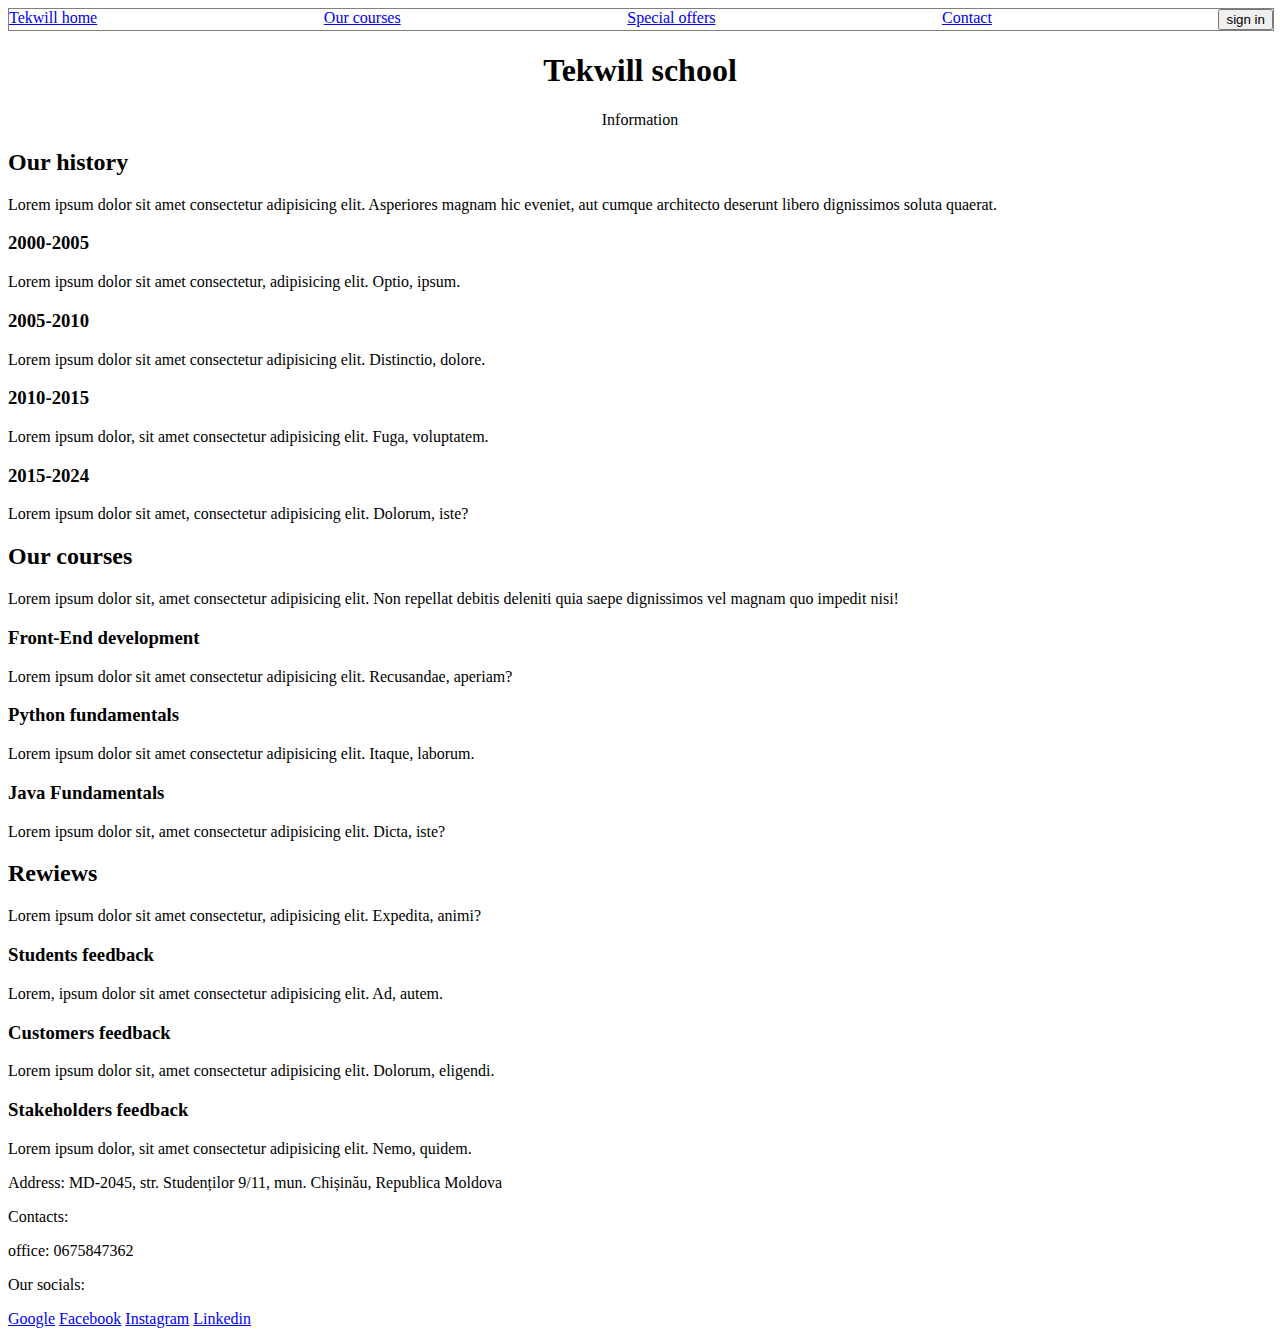
<file: index.html>
<!DOCTYPE html>
<html lang="en">
<head>
    <meta charset="UTF-8">
    <meta name="viewport" content="width=device-width, initial-scale=1.0">
    <meta name="description" content="tema pentru acasa4">
    <link rel="icon" type="image/x-ixon" href="[data-uri]">
    <title>Tema4HW</title>
</head>
<body>
    <header>
        <nav style="display: flex; width: 100%; justify-content: space-between; border: 1px solid grey">
            <a href="https://tekwill.md/" target="_blank">Tekwill home</a>
            <a href="https://tekwill.md/" target="_blank">Our courses</a>
            <a href="https://tekwill.md/" target="_blank">Special offers</a>
            <a href="https://tekwill.md/" target="_blank">Contact</a>
            <button> sign in</button>
        </nav>
    </header>
    <main>
        <h1 style="text-align: center;">Tekwill school</h1>
        <p style="text-align: center;"> Information</p>
        <section>
            <h2> Our history </h2>
            <p> Lorem ipsum dolor sit amet consectetur adipisicing elit. 
                Asperiores magnam hic eveniet, aut cumque architecto deserunt libero dignissimos soluta quaerat.</p>
                <article>
                    <h3>2000-2005</h3>
                    <p>Lorem ipsum dolor sit amet consectetur, adipisicing elit. Optio, ipsum.</p>

                </article>
                <article>
                    <h3>2005-2010</h3>
                    <p>Lorem ipsum dolor sit amet consectetur adipisicing elit. Distinctio, dolore.</p>
                </article>
                <article>
                    <h3>2010-2015</h3>
                    <p>Lorem ipsum dolor, sit amet consectetur adipisicing elit. Fuga, voluptatem.</p>

                </article>
                <article>
                    <h3>2015-2024</h3>
                    <p>Lorem ipsum dolor sit amet, consectetur adipisicing elit. Dolorum, iste?</p>
                </article>
        </section>
        <section>
            <h2> Our courses </h2>
            <p>Lorem ipsum dolor sit, amet consectetur adipisicing elit. 
                Non repellat debitis deleniti quia saepe dignissimos vel magnam quo impedit nisi!</p>
            <article>
                <h3>Front-End development</h3>
                <p>Lorem ipsum dolor sit amet consectetur adipisicing elit. 
                    Recusandae, aperiam?</p>
            </article>
            <article>
                <h3>Python fundamentals</h3>
                <p>Lorem ipsum dolor sit amet consectetur adipisicing elit. 
                    Itaque, laborum.</p>
            </article>
            <article>
                <h3>Java Fundamentals</h3>
                <p>Lorem ipsum dolor sit, amet consectetur adipisicing elit. 
                    Dicta, iste?</p>
            </article>
        </section>
        <section>
            <h2>Rewiews</h2> 
            <p>Lorem ipsum dolor sit amet consectetur, adipisicing elit. Expedita, animi?</p>
            <article>
                <h3>Students feedback</h3>
                <p>Lorem, ipsum dolor sit amet consectetur adipisicing elit. Ad, autem.</p>
            </article>
            <article>
                <h3>Customers feedback</h3>
                <p>Lorem ipsum dolor sit, amet consectetur adipisicing elit. Dolorum, eligendi.</p>
            </article>
            <article>
                <h3>Stakeholders feedback</h3>
                <p>Lorem ipsum dolor, sit amet consectetur adipisicing elit. Nemo, quidem.</p>
            </article>
        </section>
        <aside>

        </aside>
        <footer>
            <p>Address: MD-2045, str. Studenților 9/11, mun. Chișinău, Republica Moldova </p>
            <p>Contacts:</p>
               <p>office: 0675847362</p>
            <p>Our socials: </p>
            <a href="https://tekwill.md/" target="_blank">Google</a>
            <a href="https://www.facebook.com/tekwill/" target="_blank">Facebook</a>
            <a href="https://www.instagram.com/tekwillacademy/" target="_blank">Instagram</a>
            <a href="https://www.linkedin.com/company/tekwill/?originalSubdomain=md" target="_blank">Linkedin</a>
        </footer>
    </main>
    
</body>
</html>
</file>
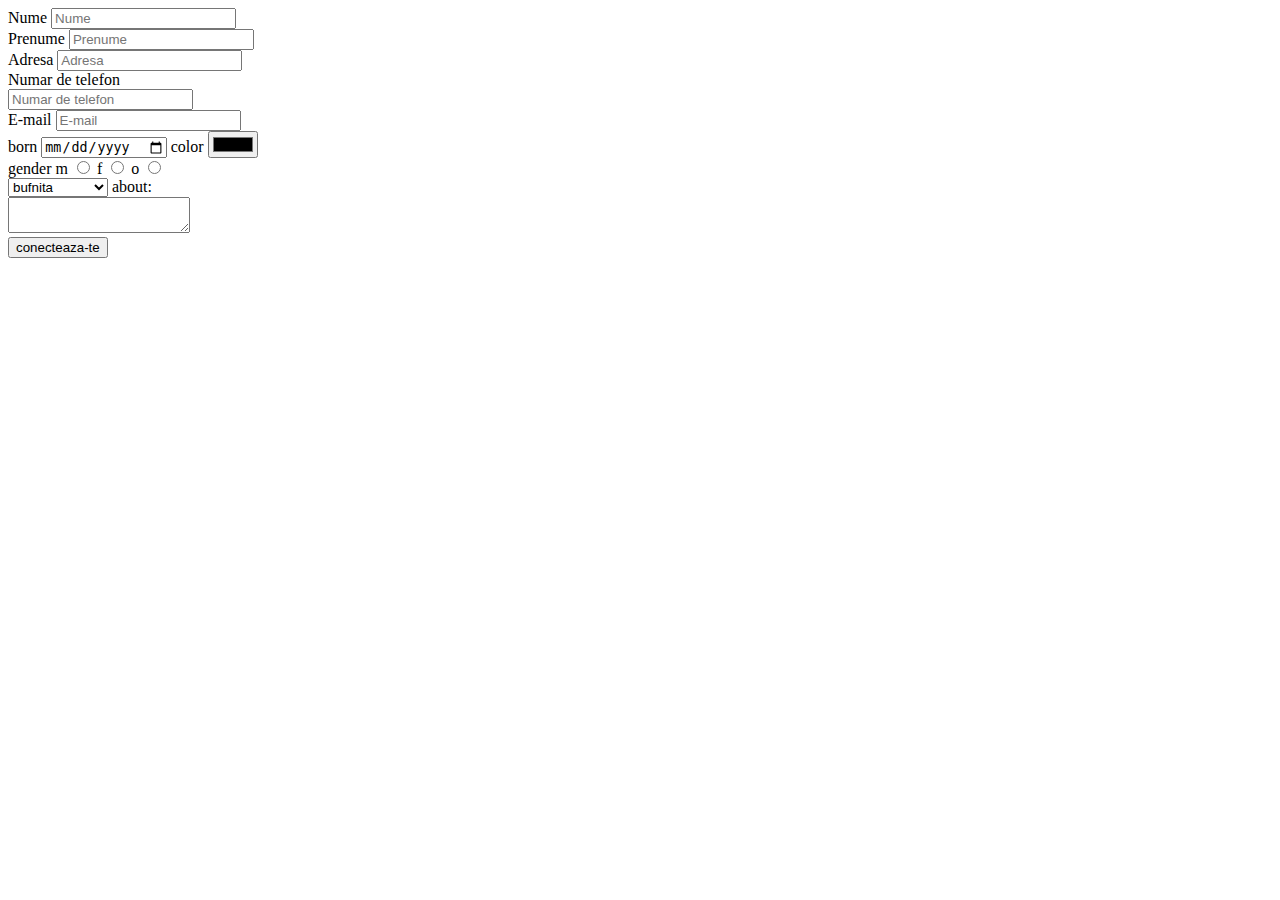
<file: login copy.html>
<!DOCTYPE html>
<html lang="en">
<head>
    <meta charset="UTF-8">
    <meta name="viewport" content="width=device-width, initial-scale=1.0">
    <link href="/style.css" ref="stylesheet">
    <title>Document</title>

</head>
<body>
    <form action="https://tekwill.md/" style="display: flex-direction column; width: 250px; gap: 16px">
    <label for="nume">Nume</label>
    <input 
    placeholder="Nume" 
    type="text"
    id="nume"
    name="nume"
    />
    <br>

    <label for="Prenume">Prenume</label>
    <input 
    placeholder="Prenume"
    id="prenume"
    type="text"
    name="Prenume"
    />
    <br>

    <label for="adresa">Adresa</label>
    <input
    placeholder="Adresa"
    id="adresa"
    type="text"
    nume="adresa"
    />
    <br>

    <label for="numar telefon">Numar de telefon</label>
    <input 
    placeholder="Numar de telefon"
    id="numar de telefon"
    type="number"
    />
    <br>
    
    <label for="email">E-mail</label>
    <input 
    placeholder="E-mail"
    id="email"
    type="email" 

    />
    <label for="bday">born</label>
    <input type="date" id="bday" />
    <label for="color">color</label>
    <input id="color" type="color" />
    <label>gender</label>
    <label for="m">m</label>
    <input type="radio" name="gender" id="m"/>

    <label for="f">f</label>
    <input type="radio" name="gender" id="f"/>

    <label for="o">o</label>
    <input type="radio" name="gender" id="o" />
    <select name="tipdepersonalitate">
         <option value="buf">bufnita</option>
         <option value="privighet">privighetoare</option>
    </select>
    <label for="about">about:</label>
    <textarea id="about"></textarea>



    <button type="submit">conecteaza-te</button>
    </form>
</body>
</html>
</file>
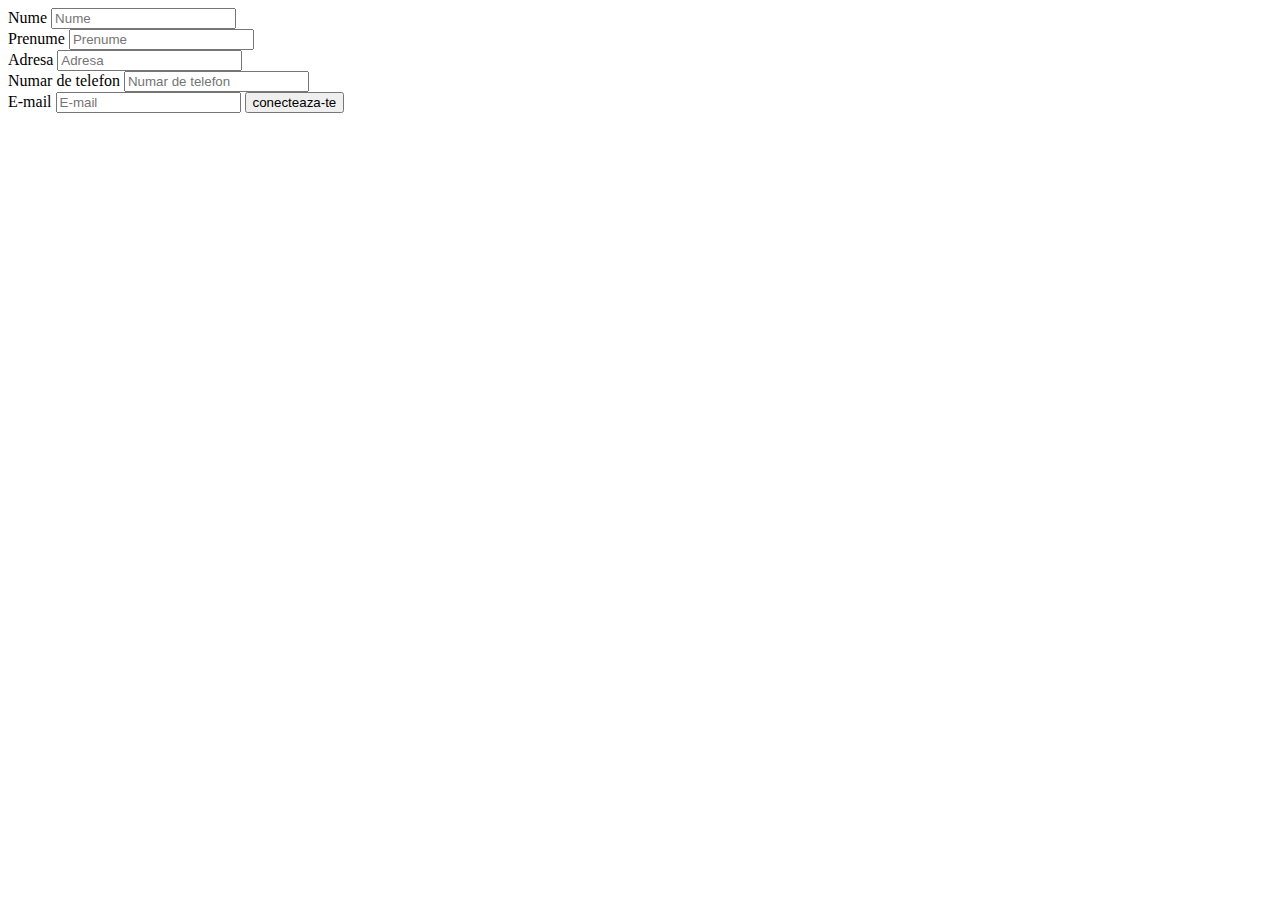
<file: login.html>
<!DOCTYPE html>
<html lang="en">
<head>
    <meta charset="UTF-8">
    <meta name="viewport" content="width=device-width, initial-scale=1.0">
    <title>Document</title>
</head>
<body>
    <form action="https://tekwill.md/">
    <label for="nume">Nume</label>
    <input 
    placeholder="Nume" 
    type="text"
    id="nume"
    name="nume"
    />
    <br>

    <label for="Prenume">Prenume</label>
    <input 
    placeholder="Prenume"
    id="prenume"
    type="text"
    name="Prenume"
    />
    <br>

    <label for="adresa">Adresa</label>
    <input
    placeholder="Adresa"
    id="adresa"
    type="text"
    nume="adresa"
    />
    <br>

    <label for="numar telefon">Numar de telefon</label>
    <input 
    placeholder="Numar de telefon"
    id="numar de telefon"
    type="number"
    />
    <br>
    
    <label for="email">E-mail</label>
    <input 
    placeholder="E-mail"
    id="email"
    type="email"

    />
    <button type="submit">conecteaza-te</button>
    </form>
</body>
</html>
</file>
<file: style.css>
.bgcolor {
    background-color: gray !important;
}
ul {
    background-color: cadetblue;
}
#idbgcolor {
    background-color: red;
}
</file>
